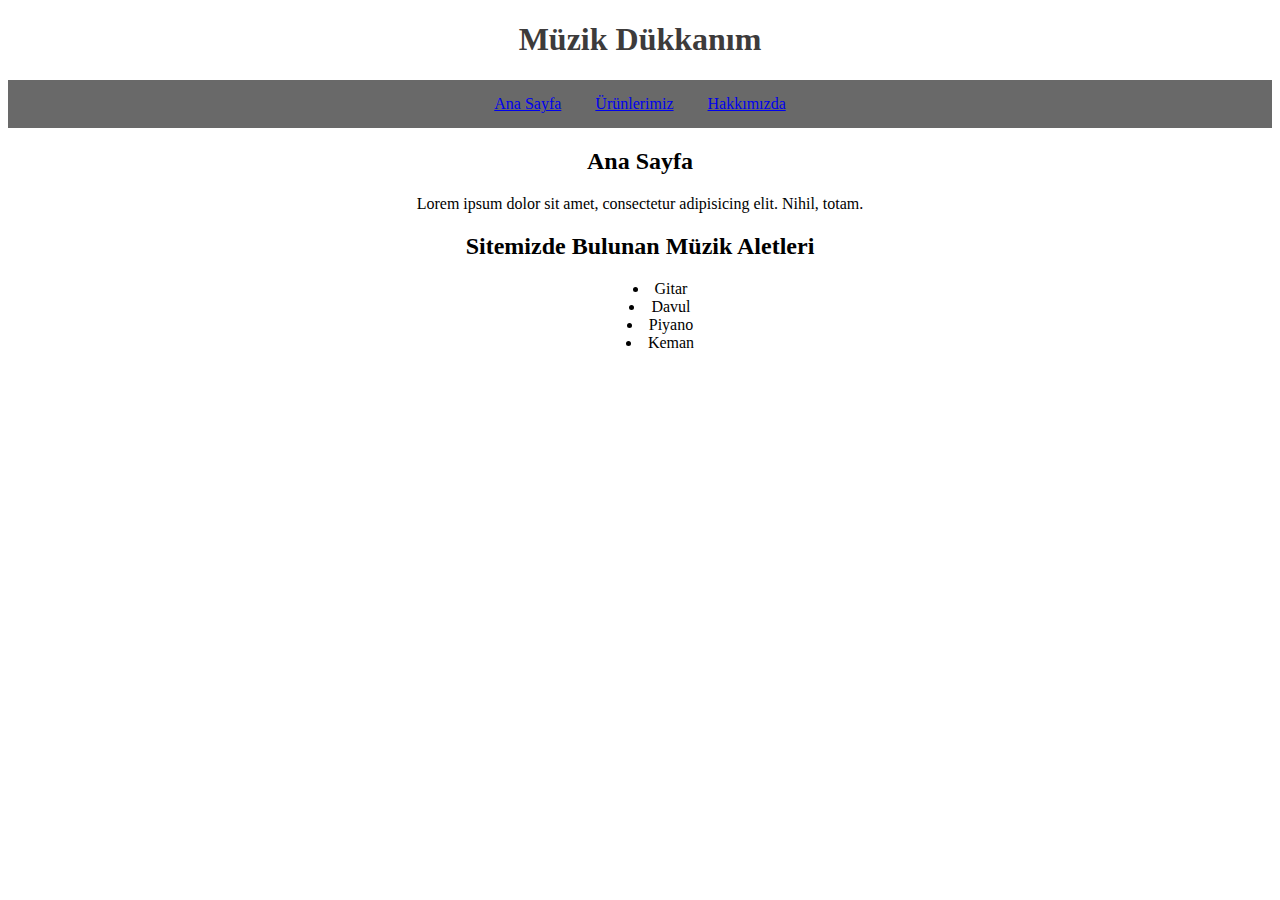
<file: index.html>
<!DOCTYPE html>
<html lang="en">
<head>
    <meta charset="UTF-8">
    <meta http-equiv="X-UA-Compatible" content="IE=edge">
    <meta name="viewport" content="width=device-width, initial-scale=1.0">
    <title>Document</title>
    <link rel="stylesheet" href="style.css">
</head>
<body>
    <header >
        <h1 align="center">Müzik Dükkanım</h1>
        <nav>
            <ul class="ustMenu">
                <li><a href="index.html">Ana Sayfa</a></li>
                <li><a href="urunlerimiz.html">Ürünlerimiz</a></li>
                <li><a href="hakkimizda.html">Hakkımızda</a></li>
            </ul>
        </nav>

    </header>

    <article>
        <h2 align="center"> Ana Sayfa </h2>

        <p style="text-align: center"> Lorem ipsum dolor sit amet, consectetur adipisicing elit. Nihil, totam.</p>

    </article>

    <article>

        <h2 align="center"> Sitemizde Bulunan Müzik Aletleri </h2>

        <ul>
            <li>Gitar</li>
            <li>Davul</li>
            <li>Piyano</li>
            <li>Keman</li>
        </ul>

    </article>
</body>
</html>
</file>
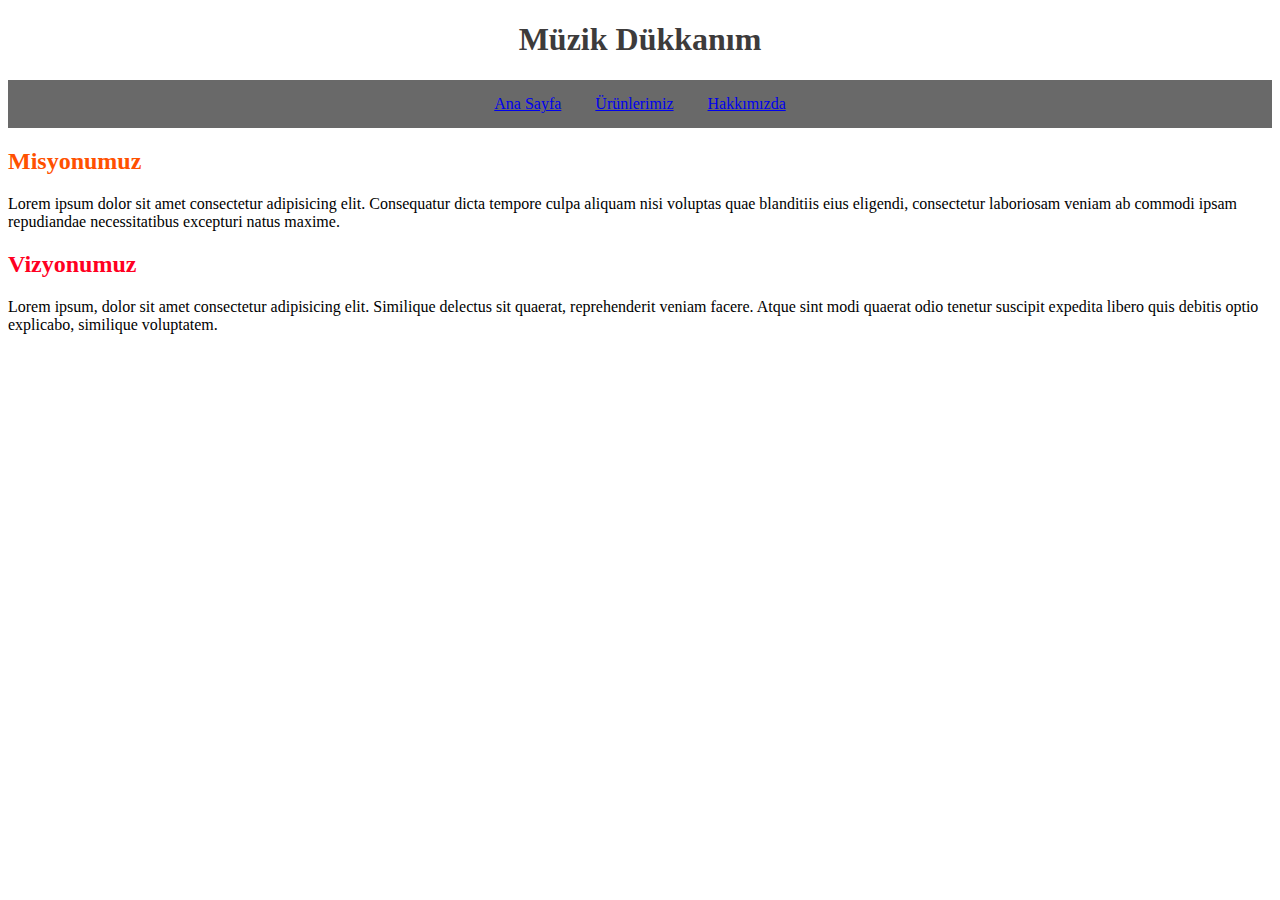
<file: hakkimizda.html>
<!DOCTYPE html>
<html lang="en">
<head>
    <meta charset="UTF-8">
    <meta http-equiv="X-UA-Compatible" content="IE=edge">
    <meta name="viewport" content="width=device-width, initial-scale=1.0">
    <title>Hakkımızda</title>
    <link rel="stylesheet" href="style.css">
</head>
<body>
    <header >
        <h1 align="center">Müzik Dükkanım</h1>
        <nav>
            <ul class="ustMenu">
                <li><a href="index.html">Ana Sayfa</a></li>
                <li><a href="urunlerimiz.html">Ürünlerimiz</a></li>
                <li><a href="hakkimizda.html">Hakkımızda</a></li>
            </ul>
        </nav>

    </header>
    <article>
        <h2 style="color:rgb(255, 81, 0)">Misyonumuz</h2>
        <p>Lorem ipsum dolor sit amet consectetur adipisicing elit. Consequatur dicta tempore culpa aliquam nisi voluptas quae blanditiis eius eligendi, consectetur laboriosam veniam ab commodi ipsam repudiandae necessitatibus excepturi natus maxime.</p>

        <h2 style="color:rgb(255, 0, 34)">Vizyonumuz</h2>
        <p>Lorem ipsum, dolor sit amet consectetur adipisicing elit. Similique delectus sit quaerat, reprehenderit veniam facere. Atque sint modi quaerat odio tenetur suscipit expedita libero quis debitis optio explicabo, similique voluptatem.</p>



    </article>
</body>
</html>
</file>
<file: style.css>
body {

    background-color:rgb(255, 255, 255)  ;
}

h1 {

    color: rgb(61, 59, 59);
}

.ustMenu {

    text-align:center;
    list-style-type: none;
    margin: 0;
    padding: 0;
    background-color: dimgrey;
    }
li {
   
    text-align: center;
    
}

a {

    display: block;
    padding: 15px 15px;
    text-align: center;

}


.ustMenu li {

     display:inline-block;

    }
    
.products {
    color: rgba(40, 18, 92, 0.315);
}

ul {
    list-style-position: inside
}
</file>
